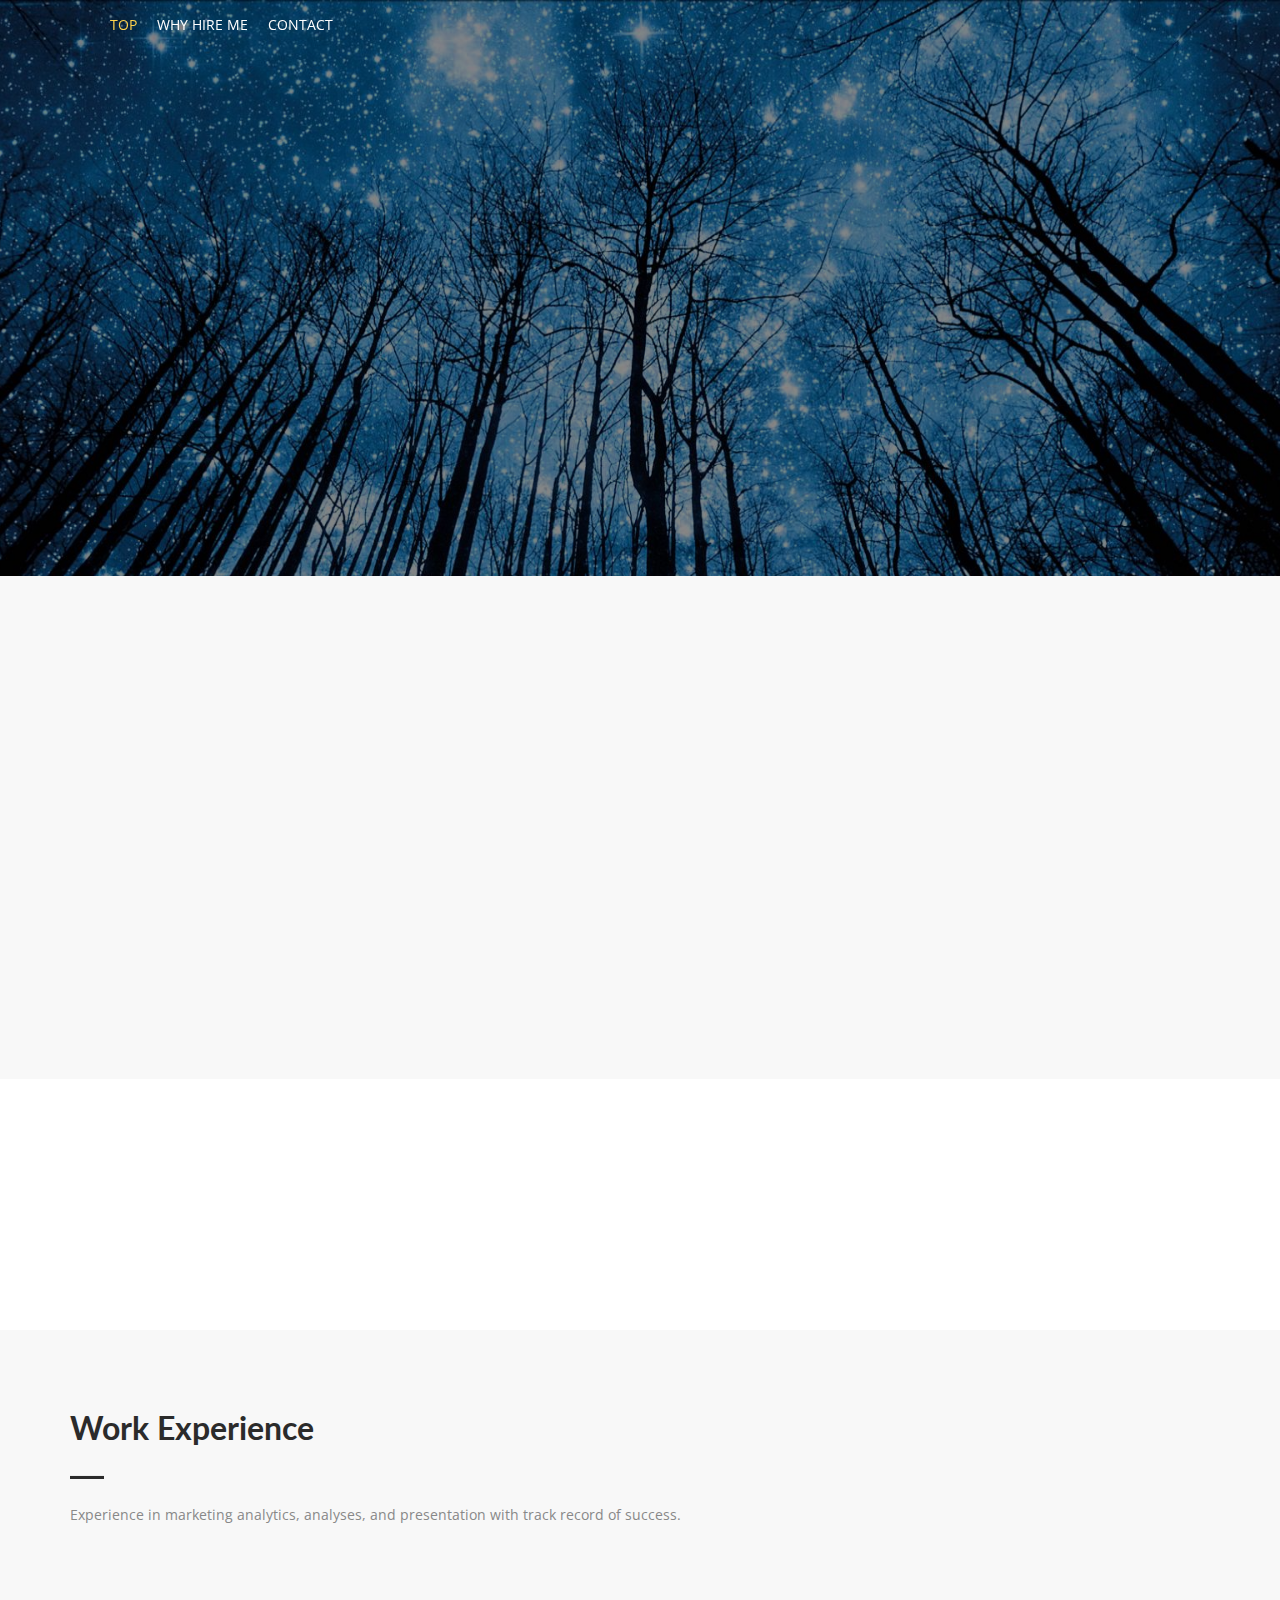
<file: index.html>
<!DOCTYPE html>
<html>
<head>
    <meta charset="utf-8">
    <title>Welcome to Outer Space</title>
    <meta name="viewport" content="width=device-width, initial-scale=1.0">
    <link a href="https://fonts.googleapis.com/css?family=Lato:400,700,300|Open+Sans:400,600,700,300" rel="stylesheet"
          type="text/css">
    <link rel="stylesheet" type="text/css" href="css/bootstrap.min.css">
    <link rel="stylesheet" type="text/css" href="css/font-awesome.min.css">
    <link rel="stylesheet" type="text/css" href="css/animate.css">
    <link rel="stylesheet" type="text/css" href="css/animations.css">
    <link rel="stylesheet" type="text/css" href="css/master.css">
</head>
<body>
<section class="bg-image-forest-top">
    <header class="main-header" id="header">
        <div class="bg-color">
            <nav class="nav navbar-default navbar-fixed-top">
                <div class="container fluid">
                    <div class="col-xs-12">
                        <div class="navbar-header"></div>
                        <div class="col-xs-12" id="mynavbar">
                            <ul class="nav navbar-nav">
                                <li class="active">
                                    <a href="#header">Top</a>
                                </li>
                                <li>
                                    <a href="#whyhireme">Why Hire Me</a>
                                </li>
                                <li>
                                    <a href="#contact">Contact</a>
                                </li>
                            </ul>
                        </div>
                    </div>
                </div>
            </nav>
            <div class="container text-center">
                <div class="wrapper wow fadeInUp delay-02s">
                    <h3 class="title">SEAN PHILLIPS</h3>
                    <h4 class="sub-title">Marketing Analytics</h4>
                    <a href="#contact" class="btn btn-submit">Contact</a>
                </div>
            </div>
        </div>
    </header>
</section>
<section id="whyhireme" class="section-padding">
    <div class="container">
        <div class="row">
            <div class="col-md-3 wow fadeIn delay-01s">
                <div class="section-title">
                    <h2 class="head-title animated fadeIn">Why hire me?</h2>
                    <hr class="botm-line animated fadeIn">
                    <p class="sec-para animated fadeIn">That's a great question.</p>
                </div>
            </div>
            <div class="col-md-9">
                <div class="col-md-6 wow fadeIn delay-01s">
                    <div class="icon">
                        <i class="fa fa-arrow-up"></i>
                    </div>
                    <div class="icon-text">
                        <h3 class="txt-tl">Growth Mindset</h3>
                        <p class="">Investments improve over time--</p>
                        <p class="">And I'm always improving.</p>

                    </div>
                </div>
                <div class="col-md-6 wow fadeIn delay-01s">
                    <div class="icon">
                        <i class="fa fa-users"></i>
                    </div>
                    <div class="icon-text">
                        <h3 class="txt-tl">I'm Pretty Friendly</h3>
                        <p class="">I'm a team player. I collaborate. I give honest feedback.</p>
                        <p class="">
                            Transparency is the backbone of effective organization.
                        </p>
                    </div>
                </div>
                <div class="col-md-6 wow fadeIn delay-01s">
                    <div class="icon">
                        <i class="fa fa-pie-chart"></i>
                    </div>
                    <div class="icon-text">
                        <h3 class="txt-tl">Numbers. Clarified.</h3>
                        <p class="">Clean data is good data. Clean, good looking data is
                            <em>great</em>
                            data.
                        </p>
                        <p class="">You'll always know what's going on when I give you information.
                        </p>
                    </div>
                </div>
                <div class="col-md-6 wow fadeIn delay-01s">
                    <div class="icon">
                        <i class="fa fa-book"></i>
                    </div>
                    <div class="icon-text">
                        <h3 class="txt-tl">I Research. A Lot.</h3>
                        <p class="">Research is the lifeblood of analytics.</p>
                        <p class="">I keep fresh on new approaches so I can tackle your company's challenges that much
                            faster.
                        </p>
                    </div>
                </div>
            </div>
        </div>
    </div>
</section>
<section class="section-padding parallax bg-image-forest section wow fadeIn delay-01s" id="cta-2">
    <div class="container">
        <div class="row">
            <div class="col-md-8">
                <div class="cta-txt">
                    <h3>The trees. They whisper softly with the wind.</h3>
                    <p>Through the rustling, you hear only one phrase:
                        <em>"hire me"</em>
                    </p>
                </div>
            </div>
            <div class="col-md-4 text-center">
                <a href="#contact" class="btn btn-submit">It's Time</a>
            </div>
        </div>
    </div>
</section>
<section id="resume" class="section-padding">
    <div class="container">
        <div class="row">
            <div class="col-md-12">
                <div class="section-title">
                    <h2 class="head-title">Work Experience</h2>
                    <hr class="botm-line">
                    <p class="sec-para">Experience in marketing analytics, analyses, and presentation with track
                        record of success.</p>
                </div>
            </div>
            <div class="col-md-12">
                <div class="col-md-6 wow fadeIn delay-01s">
                    <div class="icon">
                        <i class="fa fa-bar-chart"></i>
                    </div>
                    <div class="icon-text">
                        <h1 class="txt-tl">Data Analyst</h1>
                        <p class="">
                        <h3>Butler, Shine, Stern, & Partners</h3>
                        <em>Jul 2017 - Mar 2018</em>
                        </p>
                    </div>
                </div>
                <div class="col-md-6 wow fadeIn delay-01s">
                    <div class="icon">
                        <i class="fa fa-line-chart"></i>
                    </div>
                    <div class="icon-text">
                        <h3 class="txt-tl">Marketing Analyst</h3>
                        <p class="">
                            <em>Credit Sesame - Feb 2017 - Jul 2017</em>
                        </p>
                    </div>
                </div>
                <div class="col-md-6 wow fadeIn delay-01s">
                    <div class="icon">
                        <i class="fa fa-car"></i>
                    </div>
                    <div class="icon-text">
                        <h3 class="txt-tl">Operations</h3>
                        <p class="">
                            <em>WorkCar - Sep 2015 - Dec 2016</em>
                        </p>
                    </div>
                </div>
                <div class="col-md-6 wow fadeIn delay-01s">
                    <div class="icon">
                        <i class="fa fa-pie-chart"></i>
                    </div>
                    <div class="icon-text">
                        <h3 class="txt-tl">AdWords Marketer & Analyst</h3>
                        <p class="">
                            <em>Riverine - Feb 2014 - Aug 2015</em>
                        </p>
                    </div>
                </div>
                <div class="col-md-6 wow fadeIn delay-01s">
                    <div class="icon">
                        <i class="fa fa-book"></i>
                    </div>
                    <div class="icon-text">
                        <h3 class="txt-tl">Market Research Analyst</h3>
                        <p class="">
                            <em>Sound Medical Systems - Sep 2013 - Feb 2014</em>
                        </p>
                    </div>
                </div>
            </div>
        </div>
    </div>
</section>
<section class="section-padding bg-image-uni parallax section wow fadeIn delay-01s" id="cta-3">
    <div class="container">
        <div class="row row-centered">
            <div class="col-xs-12 col-md-8 col-centered">
                <center>
                    <div class="cta-txt">
                        <h3>The fog lifts at sunrise.</h3>
                        <h3>Upon the horizon: A unicorn.</h3>
                        <div class="col-xs-10 col-sm-8 col-md-8 col-centered">
                            <center>
                                <p>Its mane: glorious. On hind legs, gazing upon you with equal awe, it projects
                                    shimmering words into your mind:</p>
                            </center>
                        </div>
                        <h3>
                            <em>"hire me"</em>
                        </h3>
                    </div>
                </center>
            </div>
        </div>
    </div>
</section>
<section class="section-padding wow fadeIn delay-01s" id="contact">
    <div class="container">
        <div class="row white">
            <div class="col-md-8 col-sm-12">
                <div class="section-title">
                    <h2 class="head-title black">How to Reach Me</h2>
                    <hr class="botm-line">
                    <p class="sec-para black">Message me on LinkedIn or shoot me an email. You know you want to.</p>
                </div>
            </div>
            <div class="col-md-4 col-sm-6">
                <h3 class="cont-title">Contact Info</h3>
                <div class="location-info">

                    <p class="white">
                        <span aria-hidden="true" class="fa fa-list-alt"></span>
                        <a class="link-dec" href="https://www.linkedin.com/in/seanphillips760">LinkedIn</a>
                    </p>
                    <p class="white">
                        <span aria-hidden="true" class="fa fa-envelope"></span>
                        <a href="mailto:seanphillips760@gmail.com" class="link-dec">Email</a>
                    </p>
                </div>
            </div>
        </div>
    </div>
</section>
<section class="wow fadeIn delay-01s">
    <footer class="" id="footer">
        <div class="container">
            <div class="row">
                <div class="col-sm-7 footer-copyright">
                    © Stackoverflow, Mostly - All rights reserved
                    <div class="credits">
                        Designed by
                        <a href="https://google.com/">Things I Copy-Pasted From the Internet</a>
                    </div>
                </div>
                <div class="col-sm-5 footer-social">
                    <div class="pull-right hidden-xs hidden-sm">
                    </div>
                </div>
            </div>
        </div>
    </footer>
</section>
<script src="js/jquery.min.js"></script>
<script src="js/jquery.easing.min.js"></script>
<script src="js/bootstrap.min.js"></script>
<script src="js/wow.js"></script>
<script src="js/custom.js"></script>
<script src="js/css3-animate-it.js"></script>
</body>

</html>
</file>
<file: css/master.css>
/* centered columns styles */

#stars01 {
  background: url("../img/stars01.gif");
  background-attachment: fixed;
  background-repeat: repeat;
  background-position: center center;
  width: 100%
}

.row-centered {
  text-align: center;
}

.col-centered {
  display: inline-block;
  float: none;
  /* reset the text-align */
  text-align: left;
  /* inline-block space fix */
  margin-right: -4px;
}

.col-fixed {
  /* custom width */
  width: 320px;
}

.col-min {
  /* custom min width */
  min-width: 320px;
}

.col-max {
  /* custom max width */
  max-width: 320px;
}

.navbar-brand {
  position: absolute;
  width: 100%;
  left: 0;
  text-align: center;
  margin: 0 auto;
}

.navbar-toggle {
  z-index: 3;
}

#torchleft {
  width: 3em;
  height: 3em;
  overflow: auto;
}

#torchright {
  width: 3em;
  height: 3em;
  overflow: auto;
}

#rsleft {
  width: 3em;
  height: 3em;
  overflow: auto;
}

#rsright {
  width: 3em;
  height: 3em;
  overflow: auto;
}

#parallax {
  /* The image used */
  background-image: url("../img/rotatingskull01.gif");
  /* Set a specific height */
  height: 500px;
  /* Create the parallax scrolling effect */
  background-attachment: fixed;
  background-position: center;
  background-repeat: repeat no-repeat;
  background-size: fixed;
  margin: auto;
}

body {
  line-height: 1.5;
  font-family: 'Open Sans', sans-serif;
  overflow-x: hidden;
}

ol, ul {
  list-style: none;
}

blockquote, q {
  quotes: none;
}

blockquote:before, blockquote:after, q:before, q:after {
  content: '';
  content: none;
}

table {
  border-collapse: collapse;
  border-spacing: 0;
}

.section-padding {
  padding: 60px 0px;
}

h1, h2, h3, h4, h5, h6 {
  font-family: 'Lato', sans-serif;
}


/**media Queries**/

.navbar-default {
  background-color: transparent;
}

.bg-color {
  background-color: RGBA(0, 0, 0, 0.41);
}

.nav>li>a {
  padding: 0px;
}

.navbar-brand {
  padding: 0px;
  height: inherit;
  font-family: 'Lato', sans-serif;
}

.navbar-default .navbar-brand {
  color: #fff;
  font-size: 34px;
  text-transform: uppercase;
  font-weight: 700;
  letter-spacing: 2px;
}

.navbar-default .navbar-nav>.active>a, .navbar-default .navbar-nav>.active>a:focus, .navbar-default .navbar-nav>.active>a:hover {
  color: #FFD34E;
  background-color: transparent;
  text-transform: uppercase;
}

.navbar-default .navbar-nav>li>a {
  color: #fff;
  padding: 0px 10px;
  text-transform: uppercase;
}

.navbar-default .navbar-nav>li>a:hover, .navbar-default .navbar-nav>li>a:focus {
  color: #FFD34E;
}

.navbar-fixed-top {
  padding: 15px 0;
  transition: all 0.5s;
}

.top-nav-collapse {
  background: rgba(0, 0, 0, .31);
  padding: 15px 0;
}

.wrapper {
  padding: 90px 0px 130px;
}

.top-title {
  z-index: 5;
  font-size: 27px;
  font-weight: 700;
  color: #fff;
  line-height: 105%;
  letter-spacing: 4px;
  opacity: 1;
  text-transform: uppercase;
}

.sub-title {
  font-size: 50px;
  font-weight: 700;
  color: #fff;
  line-height: 71px;
  letter-spacing: 4px;
  opacity: 1;
  text-transform: uppercase;
}

.title {
  font-size: 123px;
  font-weight: 700;
  color: #fff;
  line-height: 88px;
  letter-spacing: 4px;
  opacity: 1;
  text-transform: uppercase;
  padding: 25px 0px;
  line-height: 100%;
}

.btn-submit {
  background: #FFD34E;
  border: 0px;
  display: inline-block;
  font-size: 16px;
  text-transform: uppercase;
  padding: 10px 10px;
  font-weight: normal;
  border-radius: 0px;
  letter-spacing: 1px;
  color: #333;
  position: relative;
  overflow: hidden;
  -webkit-transition: all 0.4s ease-in-out;
  -moz-transition: all 0.4s ease-in-out;
  -o-transition: all 0.4s ease-in-out;
  -ms-transition: all 0.4s ease-in-out;
  transition: all 0.4s ease-in-out;
  margin-top: 25px;
  border: 2px solid #FFD34E;
}

.btn-submit:hover {
  background: #fff;
}


/****/

.cta-info {
  border: 5px solid #FFD34E;
  padding: 40px 0px;
}

.cta-info h3 {
  font-size: 24px;
}

.dec-tec {
  font-size: 34px;
}


/****/

#workexperience {
  align-items: center;
}

#whyhireme {
  background-color: #f8f8f8;
}

#resume {
  background-color: #f8f8f8;
}

#skills {
  background-color: #f8f8f8;
}

.head-title {
  color: #2b2b2b;
  font-size: 32px;
  font-weight: 700;
}

.botm-line {
  background-color: #2b2b2b;
  width: 34px;
  height: 3px;
  display: inline-block;
}

.section-title:hover .botm-line {
  width: 70px;
  /* For Safari 3.1 to 6.0 */
  -webkit-transition-property: width;
  -webkit-transition-duration: 2s;
  -webkit-transition-timing-function: linear;
  -webkit-transition-delay: 1s;
  /* Standard syntax */
  transition-property: width;
  transition-duration: 2s;
  transition-timing-function: linear;
  transition-delay: 1s;
}

p {
  color: #888;
}

.icon {
  position: relative;
  height: 48px;
  width: 48px;
  float: left;
  margin-top: 14px;
  margin-bottom: 20px;
}

.icon i {
  font-size: 35px;
}

.icon-text {
  margin-left: 73px;
  padding: 0px 25px 25px 0px;
}

.icon-subtext {
  margin-left: 73px;
  padding: 0px 5px 5px 0px;
}

h3.txt-tl {
  font-size: 24px;
  line-height: 1.35;
}


/****/

.parallax {
  background-attachment: fixed;
  background-repeat: repeat-y;
  background-position: center center;
}

.bg-image-2 {
  background: url("../img/stars01.gif") no-repeat center fixed;
  -webkit-background-size: 100% auto;
  -moz-background-size: 100% auto;
  -o-background-size: 100% auto;
  background-size: 100% auto;
  -webkit-background-size: cover;
  -moz-background-size: cover;
  -o-background-size: cover;
  background-size: cover;
}

.bg-image-stars {
  background: url("../img/stars01.gif") repeat center fixed;
  -webkit-background-size: 100% auto;
  -moz-background-size: 100% auto;
  -o-background-size: 100% auto;
  background-size: 100% auto;
  -webkit-background-size: cover;
  -moz-background-size: cover;
  -o-background-size: cover;
  background-size: auto;
}

.bg-image-uni {
  background: linear-gradient( rgba(0, 0, 0, 0.2), rgba(0, 0, 0, 0.2) ), url("../img/unicorn1.jpg") no-repeat fixed;
  -webkit-background-size: 100% auto;
  -moz-background-size: 100% auto;
  -o-background-size: 100% auto;
  background-size: 100% auto;
  -webkit-background-size: cover;
  -moz-background-size: cover;
  -o-background-size: cover;
  background-size: cover;
background-position: 50% 50%;
}
.bg-image-forest-top {
  background: linear-gradient( rgba(0, 0, 0, 0.1), rgba(0, 0, 0, 0.1) ),url("../img/nightforest.jpg") no-repeat center fixed;
  -webkit-background-size: 100% auto;
  -moz-background-size: 100% auto;
  -o-background-size: 100% auto;
  background-size: 100% auto;
  -webkit-background-size: cover;
  -moz-background-size: cover;
  -o-background-size: cover;
  background-size: cover;

}
.bg-image-forest {
  background: linear-gradient( rgba(0, 0, 0, 0.4)0%, rgba(0, 0, 0, 0.4)80% ),url("../img/nightforest.jpg") no-repeat center fixed;
  -webkit-background-size: 100% auto;
  -moz-background-size: 100% auto;
  -o-background-size: 100% auto;
  background-size: 100% auto;
  -webkit-background-size: cover;
  -moz-background-size: cover;
  -o-background-size: cover;
  background-size: cover;
}

.section {
  position: relative;
  padding: 88px 0 67px 0;
  display: block;
}

.cta-txt h3 {
  font-size: 32px;
  margin-bottom: 10px;
  font-weight: 700;
  color: #fff;
}

.cta-txt p {
  color: #fff;
}


/****/

.portfolio-box {
  margin-bottom: 15px;
}

.padding-right-zero {
  padding-right: 0px;
}

#contact {
  background-color: #f8f8f8;
}

.validation {
  color: red;
  display: none;
  margin: 0 0 20px;
  font-weight: 400;
  font-size: 13px;
}

#sendmessage {
  color: green;
  border: 1px solid green;
  display: none;
  text-align: center;
  padding: 15px;
  font-weight: 600;
  margin-bottom: 15px;
}

#errormessage {
  color: red;
  display: none;
  border: 1px solid red;
  text-align: center;
  padding: 15px;
  font-weight: 600;
  margin-bottom: 15px;
}

#sendmessage.show, #errormessage.show, .show {
  display: block;
}

.black {
  color: #000 !important;
  font-weight: 600;
}

.btn-send {
  border-radius: 0px;
  color: #000;
  background-color: #FFD34E;
}

a, a:hover {
  color: #FFD34E;
}

.cont-title {
  font-size: 24px;
  padding: 15px 0px;
}

.location-info p span {
  display: inline-block;
}

.location-info p span {
  width: 40px;
  font-size: 24px;
  color: #666;
  vertical-align: middle;
}

.location-info p {
  margin-bottom: 5px;
}

.location-info p {
  font-size: 18px;
  line-height: 32px;
  color: #000;
}

.contact-icon-container {
  position: absolute;
  top: -38px;
  right: 0;
  padding-right: 20px;
  font-size: 320px;
  color: #555;
  line-height: 300px;
  -ms-transform: rotate(20deg);
  -moz-transform: rotate(20deg);
  -webkit-transform: rotate(20deg);
  transform: rotate(20deg);
}


/****/

#footer {
  background-color: #191919;
  padding: 20px 0px;
}

.footer-copyright {
  color: #fff;
  line-height: 32px;
  text-align: left;
}

.footer-social {
  float: right;
}

.footer-social a {
  font-size: 18px;
  color: #666;
}

.link-dec, .link-dec:hover {
  color: #000;
}


/****/

@media (min-width: 451px) and (max-width: 900px) {
  .section-title {
    margin-bottom: 10px;
  }
  .navbar-toggle:hover, .navbar-toggle {
    background-color: transparent;
    color: #fff;
  }
  /*.navbar-default .navbar-nav>.active>a, .navbar-default .navbar-nav>.active>a:focus, .navbar-default .navbar-nav>.active>a:hover, .navbar-default .navbar-nav>li>a:hover, .navbar-default .navbar-nav>li>a:focus {
background-color: rgba(255, 255, 255, .31);
background-color: rgba(0, 0, 0, .00);
color: #FFD34E;
}*/
  .navbar-default .navbar-nav>li>a {
    text-align: center;
    background-color: rgba(255, 255, 255, 0);
    color: #fff;
  }
  .navbar-collapse.collapse {
    display: block !important;
  }
  .navbar-nav>li, .navbar-nav {
    float: left !important;
  }
  .navbar-nav.navbar-right:last-child {
    margin-right: -15px !important;
  }
  .navbar-right {
    float: right !important;
  }
  .top-title {
    font-size: 4vw;
  }
  .title {
    font-size: 15vw;
  }
  .sub-title {
    font-size: 6vw;
  }
}

@media (min-width: 20px) and (max-width: 450px) {
  .navbar-toggle:hover, .navbar-toggle {
    background-color: transparent;
    color: #fff;
    text-align: center;
  }
  .navbar-toggle {
    margin-top: 10px;
    margin-bottom: 10px;
  }
  .navbar-default .navbar-nav>li>a {
    text-align: center;
    background-color: rgba(255, 255, 255, 0);
    color: #fff;
  }
  /*.navbar-default .navbar-nav>.active>a, .navbar-default .navbar-nav>.active>a:focus, .navbar-default .navbar-nav>.active>a:hover, .navbar-default .navbar-nav>li>a:hover, .navbar-default .navbar-nav>li>a:focus {
background-color: rgba(255, 255, 255, .31);
color: #FFD34E;
}*/
  .navbar-collapse.collapse {
    display: block !important;
  }
  .navbar-nav>li, .navbar-nav {
    float: left !important;
  }
  .navbar-nav.navbar-right:last-child {
    margin-right: -15px !important;
  }
  .navbar-right {
    float: right !important;
  }
  .top-title {
    font-size: 4vw;
  }
  .title {
    font-size: 15vw;
  }
  .sub-title {
    font-size: 6vw;
  }
  .footer-copyright {
    text-align: center;
  }
  .padding-right-zero {
    padding-right: 15px;
  }
  .section-title {
    margin-bottom: 15px;
  }
  .cta-txt h3 {
    font-size: 28px;
  }
  body {
    font-size: 14px;
  }
  h3.txt-tl {
    font-size: 20px;
  }
}


/****/
</file>
<file: css/animations.css>
/*animations*/

/******************
* Bounce in right *
*******************/


.animated { 
    -webkit-animation-duration: 1s; 
    animation-duration: 1s; 
    -webkit-animation-fill-mode: both; 
    animation-fill-mode: both; 
} 
.slow{
     -webkit-animation-duration: 1.5s; 
    animation-duration: 1.5s; 
    -webkit-animation-fill-mode: both; 
    animation-fill-mode: both; 
}
.slower{
     -webkit-animation-duration: 2s; 
    animation-duration: 2s; 
    -webkit-animation-fill-mode: both; 
    animation-fill-mode: both; 
}
.slowest{
     -webkit-animation-duration: 3s; 
    animation-duration: 3s; 
    -webkit-animation-fill-mode: both; 
    animation-fill-mode: both; 
}

/* Added by Andy Meetan */
.delay-250 {
    -webkit-animation-delay:0.25s;
    -moz-animation-delay:0.25s;
    -o-animation-delay:0.25s;
    animation-delay:0.25s;
}
.delay-500 {
    -webkit-animation-delay:0.5s;
    -moz-animation-delay:0.5s;
    -o-animation-delay:0.5s;
    animation-delay:0.5s;
}
.delay-750 {
    -webkit-animation-delay:0.75s;
    -moz-animation-delay:0.75s;
    -o-animation-delay:0.75s;
    animation-delay:0.75s;
}
.delay-1000 {
    -webkit-animation-delay:1.0s;
    -moz-animation-delay:1.0s;
    -o-animation-delay:1.0s;
    animation-delay:1.0s;
}
.delay-1250 {
    -webkit-animation-delay:1.25s;
    -moz-animation-delay:1.25s;
    -o-animation-delay:1.25s;
    animation-delay:1.25s;
}
.delay-1500 {
    -webkit-animation-delay:1.5s;
    -moz-animation-delay:1.5s;
    -o-animation-delay:1.5s;
    animation-delay:1.5s;
}
.delay-1750 {
    -webkit-animation-delay:1.75s;
    -moz-animation-delay:1.75s;
    -o-animation-delay:1.75s;
    animation-delay:1.75s;
}
.delay-2000 {
    -webkit-animation-delay:2.0s;
    -moz-animation-delay:2.0s;
    -o-animation-delay:2.0s;
    animation-delay:2.0s;
}
.delay-2500 {
    -webkit-animation-delay:2.5s;
    -moz-animation-delay:2.5s;
    -o-animation-delay:2.5s;
    animation-delay:2.5s;
}
.delay-2000 {
    -webkit-animation-delay:2.0s;
    -moz-animation-delay:2.0s;
    -o-animation-delay:2.0s;
    animation-delay:2.0s;
}
.delay-2500 {
    -webkit-animation-delay:2.5s;
    -moz-animation-delay:2.5s;
    -o-animation-delay:2.5s;
    animation-delay:2.5s;
}
.delay-3000 {
    -webkit-animation-delay:3.0s;
    -moz-animation-delay:3.0s;
    -o-animation-delay:3.0s;
    animation-delay:3.0s;
}
.delay-3500 {
    -webkit-animation-delay:3.5s;
    -moz-animation-delay:3.5s;
    -o-animation-delay:3.5s;
    animation-delay:3.5s;
}

.bounceInRight, .bounceInLeft, .bounceInUp, .bounceInDown{
    opacity:0;
    -webkit-transform: translateX(400px); 
    transform: translateX(400px); 
}
.fadeInRight, .fadeInLeft, .fadeInUp, .fadeInDown{
    opacity:0;
    -webkit-transform: translateX(400px); 
    transform: translateX(400px); 
}

.flipInX, .flipInY, .rotateIn, .rotateInUpLeft, .rotateInUpRight, .rotateInDownLeft, .rotateDownUpRight, .rollIn{
    opacity:0;
}

.lightSpeedInRight, .lightSpeedInLeft{
    opacity:0;
    -webkit-transform: translateX(400px); 
    transform: translateX(400px); 
}

/***********
* bounceIn *
************/
@-webkit-keyframes bounceIn { 
    0% { 
        opacity: 0; 
        -webkit-transform: scale(.3); 
    } 

    50% { 
        opacity: 1; 
        -webkit-transform: scale(1.05); 
    } 

    70% { 
        -webkit-transform: scale(.9); 
    } 

    100% { 
         -webkit-transform: scale(1); 
    } 
} 

@keyframes bounceIn { 
    0% { 
        opacity: 0; 
        transform: scale(.3); 
    } 

    50% { 
        opacity: 1; 
        transform: scale(1.05); 
    } 

    70% { 
        transform: scale(.9); 
    } 

    100% { 
        transform: scale(1); 
    } 
} 

.bounceIn.go { 
    -webkit-animation-name: bounceIn; 
    animation-name: bounceIn; 
}

/****************
* bounceInRight *
****************/

@-webkit-keyframes bounceInRight { 
    0% { 
        opacity: 0; 
        
        -webkit-transform: translateX(400px); 
    } 
    60% { 
        
        -webkit-transform: translateX(-30px); 
    } 
    80% { 
        -webkit-transform: translateX(10px); 
    } 
    100% {
    opacity: 1;
     
        -webkit-transform: translateX(0); 
    } 
} 

@keyframes bounceInRight { 
    0% { 
        opacity: 0; 
        
        transform: translateX(400px); 
    } 
    60% { 
        
        transform: translateX(-30px); 
    } 
    80% { 
        transform: translateX(10px); 
    } 
    100% {
    opacity: 1;
     
        transform: translateX(0); 
    } 
} 


.bounceInRight.go { 
    -webkit-animation-name: bounceInRight; 
    animation-name: bounceInRight; 
}

/******************
* Bounce in left *
*******************/

@-webkit-keyframes bounceInLeft { 
    0% { 
        opacity: 0; 
        
        -webkit-transform: translateX(-400px); 
    } 
    60% { 
       
        -webkit-transform: translateX(30px); 
    } 
    80% { 
        -webkit-transform: translateX(-10px); 
    } 
    100% {
        opacity: 1;
         
        -webkit-transform: translateX(0); 
    } 
} 

@keyframes bounceInLeft { 
    0% { 
        opacity: 0; 
        
        transform: translateX(-400px); 
    } 
    60% { 
       
        transform: translateX(30px); 
    } 
    80% { 
        transform: translateX(-10px); 
    } 
    100% {
        opacity: 1;
         
        transform: translateX(0); 
    } 
} 

.bounceInLeft.go { 
    -webkit-animation-name: bounceInLeft; 
    animation-name: bounceInLeft; 
}

/******************
* Bounce in up *
*******************/

@-webkit-keyframes bounceInUp { 
    0% { 
        opacity: 0; 
        
        -webkit-transform: translateY(400px); 
    } 
    60% { 
       
        -webkit-transform: translateY(-30px); 
    } 
    80% { 
        -webkit-transform: translateY(10px); 
    } 
    100% {
        opacity: 1;
         
        -webkit-transform: translateY(0); 
    } 
} 

@keyframes bounceInUp { 
    0% { 
        opacity: 0; 
        
        transform: translateY(400px); 
    } 
    60% { 
       
        transform: translateY(-30px); 
    } 
    80% { 
        transform: translateY(10px); 
    } 
    100% {
        opacity: 1;
         
        transform: translateY(0); 
    } 
} 

.bounceInUp.go { 
    -webkit-animation-name: bounceInUp; 
    animation-name: bounceInUp; 
}


/******************
* Bounce in down *
*******************/

@-webkit-keyframes bounceInDown { 
    0% { 
        opacity: 0; 
        
        -webkit-transform: translateY(-400px); 
    } 
    60% { 
       
        -webkit-transform: translateY(30px); 
    } 
    80% { 
        -webkit-transform: translateY(-10px); 
    } 
    100% {
        opacity: 1;
         
        -webkit-transform: translateY(0); 
    } 
} 

@keyframes bounceInDown { 
    0% { 
        opacity: 0; 
        
        transform: translateY(-400px); 
    } 
    60% { 
       
        transform: translateY(30px); 
    } 
    80% { 
        transform: translateY(-10px); 
    } 
    100% {
        opacity: 1;
         
        transform: translateY(0); 
    } 
} 

.bounceInDown.go { 
    -webkit-animation-name: bounceInDown; 
    animation-name: bounceInDown; 
}


/**********
* Fade In *
**********/ 
@-webkit-keyframes fadeIn { 
    0% {opacity: 0;} 
    100% {opacity: 1;
        display:block;} 
} 
@keyframes fadeIn { 
    0% {opacity: 0;} 
    100% {opacity: 1;
        display:block;} 
}
.fadeIn{
    opacity:0;
}
.fadeIn.go { 
    -webkit-animation-name: fadeIn; 
    animation-name: fadeIn; 
}

/**********
* Grow in *
***********/

@-webkit-keyframes growIn { 
    0% { 
        -webkit-transform: scale(0.2); 
        opacity:0;
    } 
    50% { 
        -webkit-transform: scale(1.2); 
        
    } 
    100% { 
        -webkit-transform: scale(1); 
        opacity:1;
    } 
} 
@keyframes growIn { 
    0% { 
        transform: scale(0.2); 
        opacity:0;
    } 
    50% { 
        transform: scale(1.2); 
        
    } 
    100% { 
        transform: scale(1); 
        opacity:1;
    } 
} 
.growIn { 

    -webkit-transform: scale(0.2);
    transform: scale(0.2);
    opacity:0;
}
.growIn.go{
    -webkit-animation-name: growIn; 
    animation-name: growIn; 
}

/********
* Shake *
********/
@-webkit-keyframes shake { 
    0%, 100% {-webkit-transform: translateX(0);} 
    10%, 30%, 50%, 70%, 90% {-webkit-transform: translateX(-10px);} 
    20%, 40%, 60%, 80% {-webkit-transform: translateX(10px);} 
} 
@keyframes shake { 
    0%, 100% {transform: translateX(0);} 
    10%, 30%, 50%, 70%, 90% {transform: translateX(-10px);} 
    20%, 40%, 60%, 80% {transform: translateX(10px);} 
} 
.shake.go { 
    -webkit-animation-name: shake; 
    animation-name: shake; 
}

/********
* ShakeUp *
********/
@-webkit-keyframes shakeUp { 
    0%, 100% {-webkit-transform: translateX(0);} 
    10%, 30%, 50%, 70%, 90% {-webkit-transform: translateY(-10px);} 
    20%, 40%, 60%, 80% {-webkit-transform: translateY(10px);} 
} 
@keyframes shakeUp { 
    0%, 100% {transform: translateY(0);} 
    10%, 30%, 50%, 70%, 90% {transform: translateY(-10px);} 
    20%, 40%, 60%, 80% {transform: translateY(10px);} 
} 
.shakeUp.go { 
    -webkit-animation-name: shakeUp; 
    animation-name: shakeUp; 
}

/*************
* FadeInLeft *
*************/

@-webkit-keyframes fadeInLeft { 
    0% { 
        opacity: 0; 
        -webkit-transform: translateX(-400px); 
    } 
    50%{
       opacity: 0.3; 
    }
    100% { 
        opacity: 1; 
        -webkit-transform: translateX(0); 
    } 
} 
@keyframes fadeInLeft { 
    0% { 
        opacity: 0; 
        transform: translateX(-400px); 
    } 
    50%{
       opacity: 0.3; 
    }
    100% { 
        opacity: 1; 
        transform: translateX(0); 
    } 
} 
.fadeInLeft{ 
    opacity: 0; 
    -webkit-transform: translateX(-400px); 
    transform: translateX(-400px);
}
.fadeInLeft.go { 
    -webkit-animation-name: fadeInLeft; 
    animation-name: fadeInLeft; 
}


/*************
* FadeInRight *
*************/

@-webkit-keyframes fadeInRight { 
    0% { 
        opacity: 0; 
        -webkit-transform: translateX(400px); 
    } 
    50%{
       opacity: 0.3; 
    }
    100% { 
        opacity: 1; 
        -webkit-transform: translateX(0); 
    } 
} 
@keyframes fadeInRight { 
    0% { 
        opacity: 0; 
        transform: translateX(400px); 
    } 
    50%{
       opacity: 0.3; 
    }
    100% { 
        opacity: 1; 
        transform: translateX(0); 
    } 
} 
.fadeInRight{ 
    opacity: 0; 
    -webkit-transform: translateX(400px); 
    transform: translateX(400px);
}
.fadeInRight.go { 
    -webkit-animation-name: fadeInRight; 
    animation-name: fadeInRight; 
}

/*************
* FadeInUp *
*************/

@-webkit-keyframes fadeInUp { 
    0% { 
        opacity: 0; 
        -webkit-transform: translateY(400px); 
    } 
    50%{
       opacity: 0.3; 
    }
    100% { 
        opacity: 1; 
        -webkit-transform: translateY(0); 
    } 
} 
@keyframes fadeInUp { 
    0% { 
        opacity: 0; 
        transform: translateY(400px); 
    } 
    50%{
       opacity: 0.3; 
    }
    100% { 
        opacity: 1; 
        transform: translateY(0); 
    } 
} 
.fadeInUp{ 
    opacity: 0; 
    -webkit-transform: translateY(400px); 
    transform: translateY(400px);
}
.fadeInUp.go { 
    -webkit-animation-name: fadeInUp; 
    animation-name: fadeInUp; 
}

/*************
* FadeInDown *
*************/

@-webkit-keyframes fadeInDown { 
    0% { 
        opacity: 0; 
        -webkit-transform: translateY(-400px); 
    } 
    50%{
       opacity: 0.3; 
    }
    100% { 
        opacity: 1; 
        -webkit-transform: translateY(0); 
    } 
} 
@keyframes fadeInDown { 
    0% { 
        opacity: 0; 
        transform: translateY(-400px); 
    } 
    50%{
       opacity: 0.3; 
    }
    100% { 
        opacity: 1; 
        transform: translateY(0); 
    } 
} 
.fadeInDown{ 
    opacity: 0; 
    -webkit-transform: translateY(-400px); 
    transform: translateY(-400px);
}
.fadeInDown.go { 
    -webkit-animation-name: fadeInDown; 
    animation-name: fadeInDown; 
}

/*****************
* rotateIn *
*****************/
@-webkit-keyframes rotateIn { 
    0% { 
        -webkit-transform-origin: center center; 
        -webkit-transform: rotate(-200deg); 
        opacity: 0; 
    } 
    100% { 
        -webkit-transform-origin: center center; 
        -webkit-transform: rotate(0); 
        opacity: 1; 
    } 
} 
@keyframes rotateIn { 
    0% { 
        transform-origin: center center; 
        transform: rotate(-200deg); 
        opacity: 0; 
    } 
    100% { 
        transform-origin: center center; 
        transform: rotate(0); 
        opacity: 1; 
    } 
} 
.rotateIn.go { 
    -webkit-animation-name: rotateIn; 
    animation-name: rotateIn; 
}

/*****************
* rotateInUpLeft *
*****************/

@-webkit-keyframes rotateInUpLeft { 
    0% { 
        -webkit-transform-origin: left bottom; 
        -webkit-transform: rotate(90deg); 
        opacity: 0; 
    } 
    100% { 
        -webkit-transform-origin: left bottom; 
        -webkit-transform: rotate(0); 
        opacity: 1; 
    } 
} 
@keyframes rotateInUpLeft { 
    0% { 
        transform-origin: left bottom; 
        transform: rotate(90deg); 
        opacity: 0; 
    } 
    100% { 
        transform-origin: left bottom; 
        transform: rotate(0); 
        opacity: 1; 
    } 
} 
.rotateInUpLeft.go { 
    -webkit-animation-name: rotateInUpLeft; 
    animation-name: rotateInUpLeft; 
}

/*******************
* rotateInDownLeft *
*******************/
@-webkit-keyframes rotateInDownLeft { 
    0% { 
        -webkit-transform-origin: left bottom; 
        -webkit-transform: rotate(-90deg); 
        opacity: 0; 
    } 
    100% { 
        -webkit-transform-origin: left bottom; 
        -webkit-transform: rotate(0); 
        opacity: 1; 
    } 
} 
@keyframes rotateInDownLeft { 
    0% { 
        transform-origin: left bottom; 
        transform: rotate(-90deg); 
        opacity: 0; 
    } 
    100% { 
        transform-origin: left bottom; 
        transform: rotate(0); 
        opacity: 1; 
    } 
} 
.rotateInDownLeft.go { 
    -webkit-animation-name: rotateInDownLeft; 
    animation-name: rotateInDownLeft; 
}

/******************
* rotateInUpRight *
*******************/

@-webkit-keyframes rotateInUpRight { 
    0% { 
        -webkit-transform-origin: right bottom; 
        -webkit-transform: rotate(-90deg); 
        opacity: 0; 
    } 
    100% { 
        -webkit-transform-origin: right bottom; 
        -webkit-transform: rotate(0); 
        opacity: 1; 
    } 
} 
@keyframes rotateInUpRight { 
    0% { 
        transform-origin: right bottom; 
        transform: rotate(-90deg); 
        opacity: 0; 
    } 
    100% { 
        transform-origin: right bottom; 
        transform: rotate(0); 
        opacity: 1; 
    } 
} 
.rotateInUpRight.go { 
    -webkit-animation-name: rotateInUpRight; 
    animation-name: rotateInUpRight; 
}

/********************
* rotateInDownRight *
********************/

@-webkit-keyframes rotateInDownRight { 
    0% { 
        -webkit-transform-origin: right bottom; 
        -webkit-transform: rotate(90deg); 
        opacity: 0; 
    } 
    100% { 
        -webkit-transform-origin: right bottom; 
        -webkit-transform: rotate(0); 
        opacity: 1; 
    } 
} 
@keyframes rotateInDownRight { 
    0% { 
        transform-origin: right bottom; 
        transform: rotate(90deg); 
        opacity: 0; 
    } 
    100% { 
        transform-origin: right bottom; 
        transform: rotate(0); 
        opacity: 1; 
    } 
} 
.rotateInDownRight.go { 
    -webkit-animation-name: rotateInDownRight; 
    animation-name: rotateInDownRight; 
}

/*********
* rollIn *
**********/

@-webkit-keyframes rollIn { 
    0% { opacity: 0; -webkit-transform: translateX(-100%) rotate(-120deg); } 
    100% { opacity: 1; -webkit-transform: translateX(0px) rotate(0deg); } 
} 
@keyframes rollIn { 
    0% { opacity: 0; transform: translateX(-100%) rotate(-120deg); } 
    100% { opacity: 1; transform: translateX(0px) rotate(0deg); } 
} 
.rollIn.go { 
    -webkit-animation-name: rollIn; 
    animation-name: rollIn; 
}

/*********
* wiggle *
**********/

@-webkit-keyframes wiggle { 
    0% { -webkit-transform: skewX(9deg); } 
    10% { -webkit-transform: skewX(-8deg); } 
    20% { -webkit-transform: skewX(7deg); } 
    30% { -webkit-transform: skewX(-6deg); } 
    40% { -webkit-transform: skewX(5deg); } 
    50% { -webkit-transform: skewX(-4deg); } 
    60% { -webkit-transform: skewX(3deg); } 
    70% { -webkit-transform: skewX(-2deg); } 
    80% { -webkit-transform: skewX(1deg); } 
    90% { -webkit-transform: skewX(0deg); } 
    100% { -webkit-transform: skewX(0deg); } 
} 
@keyframes wiggle { 
    0% { transform: skewX(9deg); } 
    10% { transform: skewX(-8deg); } 
    20% { transform: skewX(7deg); } 
    30% { transform: skewX(-6deg); } 
    40% { transform: skewX(5deg); } 
    50% { transform: skewX(-4deg); } 
    60% { transform: skewX(3deg); } 
    70% { transform: skewX(-2deg); } 
    80% { transform: skewX(1deg); } 
    90% { transform: skewX(0deg); } 
    100% { transform: skewX(0deg); } 
} 
.wiggle.go { 
    -webkit-animation-name: wiggle; 
    animation-name: wiggle; 
    -webkit-animation-timing-function: ease-in; 
    animation-timing-function: ease-in; 
} 

/********
* swing *
*********/

@-webkit-keyframes swing { 
    20%, 40%, 60%, 80%, 100% { -webkit-transform-origin: top center; } 
    20% { -webkit-transform: rotate(15deg); } 
    40% { -webkit-transform: rotate(-10deg); } 
    60% { -webkit-transform: rotate(5deg); } 
    80% { -webkit-transform: rotate(-5deg); } 
    100% { -webkit-transform: rotate(0deg); } 
} 
@keyframes swing { 
    20% { transform: rotate(15deg); } 
    40% { transform: rotate(-10deg); } 
    60% { transform: rotate(5deg); } 
    80% { transform: rotate(-5deg); } 
    100% { transform: rotate(0deg); } 
} 
.swing.go { 
    -webkit-transform-origin: top center; 
    transform-origin: top center; 
    -webkit-animation-name: swing; 
    animation-name: swing; 
}

/*******
* tada *
********/

@-webkit-keyframes tada { 
    0% {-webkit-transform: scale(1);} 
    10%, 20% {-webkit-transform: scale(0.9) rotate(-3deg);} 
    30%, 50%, 70%, 90% {-webkit-transform: scale(1.1) rotate(3deg);} 
    40%, 60%, 80% {-webkit-transform: scale(1.1) rotate(-3deg);} 
    100% {-webkit-transform: scale(1) rotate(0);} 
} 
@keyframes tada { 
    0% {transform: scale(1);} 
    10%, 20% {transform: scale(0.9) rotate(-3deg);} 
    30%, 50%, 70%, 90% {transform: scale(1.1) rotate(3deg);} 
    40%, 60%, 80% {transform: scale(1.1) rotate(-3deg);} 
    100% {transform: scale(1) rotate(0);} 
} 
.tada.go { 
    -webkit-animation-name: tada; 
    animation-name: tada; 
}

/*********
* wobble *
**********/

@-webkit-keyframes wobble { 
  0% { -webkit-transform: translateX(0%); } 
  15% { -webkit-transform: translateX(-25%) rotate(-5deg); } 
  30% { -webkit-transform: translateX(20%) rotate(3deg); } 
  45% { -webkit-transform: translateX(-15%) rotate(-3deg); } 
  60% { -webkit-transform: translateX(10%) rotate(2deg); } 
  75% { -webkit-transform: translateX(-5%) rotate(-1deg); } 
  100% { -webkit-transform: translateX(0%); } 
} 
@keyframes wobble { 
  0% { transform: translateX(0%); } 
  15% { transform: translateX(-25%) rotate(-5deg); } 
  30% { transform: translateX(20%) rotate(3deg); } 
  45% { transform: translateX(-15%) rotate(-3deg); } 
  60% { transform: translateX(10%) rotate(2deg); } 
  75% { transform: translateX(-5%) rotate(-1deg); } 
  100% { transform: translateX(0%); } 
} 
.wobble.go { 
    -webkit-animation-name: wobble; 
    animation-name: wobble; 
}

/********
* pulse *
*********/

@-webkit-keyframes pulse { 
    0% { -webkit-transform: scale(1); } 
    50% { -webkit-transform: scale(1.1); } 
    100% { -webkit-transform: scale(1); } 
} 
@keyframes pulse { 
    0% { transform: scale(1); } 
    50% { transform: scale(1.1); } 
    100% { transform: scale(1); } 
} 
.pulse.go { 
    -webkit-animation-name: pulse; 
    animation-name: pulse; 
}

/***************
* lightSpeedInRight *
****************/
@-webkit-keyframes lightSpeedInRight { 
   0% { -webkit-transform: translateX(100%) skewX(-30deg); opacity: 0; } 
    60% { -webkit-transform: translateX(-20%) skewX(30deg); opacity: 1; } 
    80% { -webkit-transform: translateX(0%) skewX(-15deg); opacity: 1; } 
    100% { -webkit-transform: translateX(0%) skewX(0deg); opacity: 1; } 
} 
@keyframes lightSpeedInRight { 
    0% { transform: translateX(100%) skewX(-30deg); opacity: 0; } 
    60% { transform: translateX(-20%) skewX(30deg); opacity: 1; } 
    80% { transform: translateX(0%) skewX(-15deg); opacity: 1; } 
    100% { transform: translateX(0%) skewX(0deg); opacity: 1; } 
} 
.lightSpeedInRight.go { 
    -webkit-animation-name: lightSpeedInRight; 
    animation-name: lightSpeedInRight; 
    -webkit-animation-timing-function: ease-out; 
    animation-timing-function: ease-out; 
} 

/***************
* lightSpeedInLeft *
****************/
@-webkit-keyframes lightSpeedInLeft { 
   0% { -webkit-transform: translateX(-100%) skewX(30deg); opacity: 0; } 
    60% { -webkit-transform: translateX(20%) skewX(-30deg); opacity: 1; } 
    80% { -webkit-transform: translateX(0%) skewX(15deg); opacity: 1; } 
    100% { -webkit-transform: translateX(0%) skewX(0deg); opacity: 1; } 
} 
@keyframes lightSpeedInLeft { 
    0% { transform: translateX(-100%) skewX(30deg); opacity: 0; } 
    60% { transform: translateX(20%) skewX(-30deg); opacity: 1; } 
    80% { transform: translateX(0%) skewX(15deg); opacity: 1; } 
    100% { transform: translateX(0%) skewX(0deg); opacity: 1; } 
} 
.lightSpeedInLeft.go { 
    -webkit-animation-name: lightSpeedInLeft; 
    animation-name: lightSpeedInLeft; 
    -webkit-animation-timing-function: ease-out; 
    animation-timing-function: ease-out; 
} 


/*******
* Flip *
*******/
@-webkit-keyframes flip { 
    0% { 
        -webkit-transform: perspective(400px) rotateY(0); 
        -webkit-animation-timing-function: ease-out; 
    } 
    40% { 
        -webkit-transform: perspective(400px) translateZ(150px) rotateY(170deg); 
        -webkit-animation-timing-function: ease-out; 
    } 
    50% { 
        -webkit-transform: perspective(400px) translateZ(150px) rotateY(190deg) scale(1); 
        -webkit-animation-timing-function: ease-in; 
    } 
    80% { 
        -webkit-transform: perspective(400px) rotateY(360deg) scale(.95); 
        -webkit-animation-timing-function: ease-in; 
    } 
    100% { 
        -webkit-transform: perspective(400px) scale(1); 
        -webkit-animation-timing-function: ease-in; 
    } 
}
@keyframes flip { 
    0% { 
        transform: perspective(400px) rotateY(0); 
        animation-timing-function: ease-out; 
    } 
    40% { 
        transform: perspective(400px) translateZ(150px) rotateY(170deg); 
        animation-timing-function: ease-out; 
    } 
    50% { 
        transform: perspective(400px) translateZ(150px) rotateY(190deg) scale(1); 
        animation-timing-function: ease-in; 
    } 
    80% { 
        transform: perspective(400px) rotateY(360deg) scale(.95); 
        animation-timing-function: ease-in; 
    } 
    100% { 
        transform: perspective(400px) scale(1); 
        animation-timing-function: ease-in; 
    } 
} 
.flip.go { 
    -webkit-backface-visibility: visible !important; 
    -webkit-animation-name: flip; 
    backface-visibility: visible !important; 
    animation-name: flip; 
}

/**********
* flipInX *
**********/
@-webkit-keyframes flipInX { 
    0% { 
        -webkit-transform: perspective(400px) rotateX(90deg); 
        opacity: 0; 
    } 
    40% { 
        -webkit-transform: perspective(400px) rotateX(-10deg); 
    } 
    70% { 
        -webkit-transform: perspective(400px) rotateX(10deg); 
    } 
    100% { 
        -webkit-transform: perspective(400px) rotateX(0deg); 
        opacity: 1; 
    } 
} 
@keyframes flipInX { 
    0% { 
        transform: perspective(400px) rotateX(90deg); 
        opacity: 0; 
    } 
    40% { 
        transform: perspective(400px) rotateX(-10deg); 
    } 
    70% { 
        transform: perspective(400px) rotateX(10deg); 
    } 
    100% { 
        transform: perspective(400px) rotateX(0deg); 
        opacity: 1; 
    } 
} 
.flipInX.go { 
    -webkit-backface-visibility: visible !important; 
    -webkit-animation-name: flipInX; 
    backface-visibility: visible !important; 
    animation-name: flipInX; 
}

/**********
* flipInY *
**********/

@-webkit-keyframes flipInY { 
    0% { 
        -webkit-transform: perspective(400px) rotateY(90deg); 
        opacity: 0; 
    } 
    40% { 
        -webkit-transform: perspective(400px) rotateY(-10deg); 
    } 
    70% { 
        -webkit-transform: perspective(400px) rotateY(10deg); 
    } 
    100% { 
        -webkit-transform: perspective(400px) rotateY(0deg); 
        opacity: 1; 
    } 
} 
@keyframes flipInY { 
    0% { 
        transform: perspective(400px) rotateY(90deg); 
        opacity: 0; 
    } 
    40% { 
        transform: perspective(400px) rotateY(-10deg); 
    } 
    70% { 
        transform: perspective(400px) rotateY(10deg); 
    } 
    100% { 
        transform: perspective(400px) rotateY(0deg); 
        opacity: 1; 
    } 
} 
.flipInY.go { 
    -webkit-backface-visibility: visible !important; 
    -webkit-animation-name: flipInY; 
    backface-visibility: visible !important; 
    animation-name: flipInY; 
}

/*****************
* Out animations *
*****************/


/************
* bounceOut *
*************/
@-webkit-keyframes bounceOut { 
    0% { 
        -webkit-transform: scale(1); 
    } 
    25% { 
        -webkit-transform: scale(.95); 
    } 
    50% { 
        opacity: 1; 
        -webkit-transform: scale(1.1); 
    } 
    100% { 
        opacity: 0; 
        -webkit-transform: scale(.3); 
    } 
} 
@keyframes bounceOut { 
    0% { 
        transform: scale(1); 
    } 
    25% { 
        transform: scale(.95); 
    } 
    50% { 
        opacity: 1; 
        transform: scale(1.1); 
    } 
    100% { 
        opacity: 0; 
        transform: scale(.3); 
    } 
} 
.bounceOut.goAway { 
    -webkit-animation-name: bounceOut; 
    animation-name: bounceOut; 
}

/************
* bounceOutUp *
*************/
@-webkit-keyframes bounceOutUp { 
    0% { 
        -webkit-transform: translateY(0); 
    } 
    20% { 
        opacity: 1; 
        -webkit-transform: translateY(20px); 
    } 
    100% { 
        opacity: 0; 
        -webkit-transform: translateY(-2000px); 
    } 
} 
@keyframes bounceOutUp { 
    0% { 
        transform: translateY(0); 
    } 
    20% { 
        opacity: 1; 
        transform: translateY(20px); 
    } 
    100% { 
        opacity: 0; 
        transform: translateY(-2000px); 
    } 
} 
.bounceOutUp.goAway { 
    -webkit-animation-name: bounceOutUp; 
    animation-name: bounceOutUp; 
}

/************
* bounceOutDown *
*************/
@-webkit-keyframes bounceOutDown { 
    0% { 
        -webkit-transform: translateY(0); 
    } 
    20% { 
        opacity: 1; 
        -webkit-transform: translateY(-20px); 
    } 
    100% { 
        opacity: 0; 
        -webkit-transform: translateY(2000px); 
    } 
} 
@keyframes bounceOutDown { 
    0% { 
        transform: translateY(0); 
    } 
    20% { 
        opacity: 1; 
        transform: translateY(-20px); 
    } 
    100% { 
        opacity: 0; 
        transform: translateY(2000px); 
    } 
} 
.bounceOutDown.goAway { 
    -webkit-animation-name: bounceOutDown; 
    animation-name: bounceOutDown; 
}


/************
* bounceOutLeft *
*************/
@-webkit-keyframes bounceOutLeft { 
    0% { 
        -webkit-transform: translateX(0); 
    } 
    20% { 
        opacity: 1; 
        -webkit-transform: translateX(20px); 
    } 
    100% { 
        opacity: 0; 
        -webkit-transform: translateX(-2000px); 
    } 
} 
@keyframes bounceOutLeft { 
    0% { 
        transform: translateX(0); 
    } 
    20% { 
        opacity: 1; 
        transform: translateX(20px); 
    } 
    100% { 
        opacity: 0; 
        transform: translateX(-2000px); 
    } 
} 
.bounceOutLeft.goAway { 
    -webkit-animation-name: bounceOutLeft; 
    animation-name: bounceOutLeft; 
}

/************
* bounceOutRight *
*************/
@-webkit-keyframes bounceOutRight { 
    0% { 
        -webkit-transform: translateX(0); 
    } 
    20% { 
        opacity: 1; 
        -webkit-transform: translateX(-20px); 
    } 
    100% { 
        opacity: 0; 
        -webkit-transform: translateX(2000px); 
    } 
} 
@keyframes bounceOutRight { 
    0% { 
        transform: translateX(0); 
    } 
    20% { 
        opacity: 1; 
        transform: translateX(-20px); 
    } 
    100% { 
        opacity: 0; 
        transform: translateX(2000px); 
    } 
} 
.bounceOutRight.goAway { 
    -webkit-animation-name: bounceOutRight; 
    animation-name: bounceOutRight; 
}

/************
* fadeOut *
*************/
@-webkit-keyframes fadeOut { 
    0% {opacity: 1;} 
    100% {opacity: 0;} 
} 
@keyframes fadeOut { 
    0% {opacity: 1;} 
    100% {opacity: 0;} 
} 
.fadeOut.goAway { 
    -webkit-animation-name: fadeOut; 
    animation-name: fadeOut; 
}

/************
* fadeOutUp *
*************/
@-webkit-keyframes fadeOutUp { 
    0% { 
        opacity: 1; 
        -webkit-transform: translateY(0); 
    } 
    100% { 
        opacity: 0; 
        -webkit-transform: translateY(-2000px); 
    } 
} 
@keyframes fadeOutUp { 
    0% { 
        opacity: 1; 
        transform: translateY(0); 
    } 
    100% { 
        opacity: 0; 
        transform: translateY(-2000px); 
    } 
} 
.fadeOutUp.goAway { 
    -webkit-animation-name: fadeOutUp; 
    animation-name: fadeOutUp; 
}

/************
* fadeOutDown *
*************/
@-webkit-keyframes fadeOutDown { 
    0% { 
        opacity: 1; 
        -webkit-transform: translateY(0); 
    } 
    100% { 
        opacity: 0; 
        -webkit-transform: translateY(2000px); 
    } 
} 
@keyframes fadeOutDown { 
    0% { 
        opacity: 1; 
        transform: translateY(0); 
    } 
    100% { 
        opacity: 0; 
        transform: translateY(2000px); 
    } 
} 
.fadeOutDown.goAway { 
    -webkit-animation-name: fadeOutDown; 
    animation-name: fadeOutDown; 
}

/************
* fadeOutLeft *
*************/
@-webkit-keyframes fadeOutLeft { 
    0% { 
        opacity: 1; 
        -webkit-transform: translateX(0); 
    } 
    100% { 
        opacity: 0; 
        -webkit-transform: translateX(-2000px); 
    } 
} 
@keyframes fadeOutLeft { 
    0% { 
        opacity: 1; 
        transform: translateX(0); 
    } 
    100% { 
        opacity: 0; 
        transform: translateX(-2000px); 
    } 
} 
.fadeOutLeft.goAway { 
    -webkit-animation-name: fadeOutLeft; 
    animation-name: fadeOutLeft; 
}

/************
* fadeOutRight *
*************/
@-webkit-keyframes fadeOutRight { 
    0% { 
        opacity: 1; 
        -webkit-transform: translateX(0); 
    } 
    100% { 
        opacity: 0; 
        -webkit-transform: translateX(2000px); 
    } 
} 
@keyframes fadeOutRight { 
    0% { 
        opacity: 1; 
        transform: translateX(0); 
    } 
    100% { 
        opacity: 0; 
        transform: translateX(2000px); 
    } 
} 
.fadeOutRight.goAway { 
    -webkit-animation-name: fadeOutRight; 
    animation-name: fadeOutRight; 
}
/************
* flipOutX *
*************/
@-webkit-keyframes flipOutX { 
    0% { 
        -webkit-transform: perspective(400px) rotateX(0deg); 
        opacity: 1; 
    } 
    100% { 
        -webkit-transform: perspective(400px) rotateX(90deg); 
        opacity: 0; 
    } 
} 
@keyframes flipOutX { 
    0% { 
        transform: perspective(400px) rotateX(0deg); 
        opacity: 1; 
    } 
    100% { 
        transform: perspective(400px) rotateX(90deg); 
        opacity: 0; 
    } 
} 
.flipOutX.goAway { 
    -webkit-animation-name: flipOutX; 
    -webkit-backface-visibility: visible !important; 
    animation-name: flipOutX; 
    backface-visibility: visible !important; 
}

/************
* flipOutY *
*************/
@-webkit-keyframes flipOutY { 
    0% { 
        -webkit-transform: perspective(400px) rotateY(0deg); 
        opacity: 1; 
    } 
    100% { 
        -webkit-transform: perspective(400px) rotateY(90deg); 
        opacity: 0; 
    } 
} 
@keyframes flipOutY { 
    0% { 
        transform: perspective(400px) rotateY(0deg); 
        opacity: 1; 
    } 
    100% { 
        transform: perspective(400px) rotateY(90deg); 
        opacity: 0; 
    } 
} 
.flipOutY { 
    -webkit-backface-visibility: visible !important; 
    -webkit-animation-name: flipOutY; 
    backface-visibility: visible !important; 
    animation-name: flipOutY; 
}

/************
* lightSpeedOutRight *
*************/
@-webkit-keyframes lightSpeedOutRight { 
    0% { -webkit-transform: translateX(0%) skewX(0deg); opacity: 1; } 
    100% { -webkit-transform: translateX(100%) skewX(-30deg); opacity: 0; } 
} 
@keyframes lightSpeedOutRight { 
    0% { transform: translateX(0%) skewX(0deg); opacity: 1; } 
    100% { transform: translateX(100%) skewX(-30deg); opacity: 0; } 
} 
.lightSpeedOutRight.goAway { 
    -webkit-animation-name: lightSpeedOutRight; 
    animation-name: lightSpeedOutRight; 
    -webkit-animation-timing-function: ease-in; 
    animation-timing-function: ease-in; 
} 


/************
* lightSpeedOutLeft *
*************/
@-webkit-keyframes lightSpeedOutLeft { 
    0% { -webkit-transform: translateX(0%) skewX(0deg); opacity: 1; } 
    100% { -webkit-transform: translateX(-100%) skewX(30deg); opacity: 0; } 
} 
@keyframes lightSpeedOutLeft { 
    0% { transform: translateX(0%) skewX(0deg); opacity: 1; } 
    100% { transform: translateX(-100%) skewX(30deg); opacity: 0; } 
} 
.lightSpeedOutLeft.goAway { 
    -webkit-animation-name: lightSpeedOutLeft; 
    animation-name: lightSpeedOutLeft; 
    -webkit-animation-timing-function: ease-in; 
    animation-timing-function: ease-in; 

} 

/************
* rotateOut *
*************/
@-webkit-keyframes rotateOut { 
    0% { 
        -webkit-transform-origin: center center; 
        -webkit-transform: rotate(0); 
        opacity: 1; 
    } 
    100% { 
        -webkit-transform-origin: center center; 
        -webkit-transform: rotate(200deg); 
        opacity: 0; 
    } 
} 
@keyframes rotateOut { 
    0% { 
        transform-origin: center center; 
        transform: rotate(0); 
        opacity: 1; 
    } 
    100% { 
        transform-origin: center center; 
        transform: rotate(200deg); 
        opacity: 0; 
    } 
} 
.rotateOut.goAway { 
    -webkit-animation-name: rotateOut; 
    animation-name: rotateOut; 
}


/************
* rotateOutUpLeft *
*************/
@-webkit-keyframes rotateOutUpLeft { 
    0% { 
        -webkit-transform-origin: left bottom; 
        -webkit-transform: rotate(0); 
        opacity: 1; 
    } 
    100% { 
        -webkit-transform-origin: left bottom; 
        -webkit-transform: rotate(-90deg); 
        opacity: 0; 
    } 
} 
@keyframes rotateOutUpLeft { 
    0% { 
        transform-origin: left bottom; 
        transform: rotate(0); 
        opacity: 1; 
    } 
    100% { 
        -transform-origin: left bottom; 
        -transform: rotate(-90deg); 
        opacity: 0; 
    } 
} 
.rotateOutUpLeft.goAway { 
    -webkit-animation-name: rotateOutUpLeft; 
    animation-name: rotateOutUpLeft; 
}

/************
* rotateOutDownLeft *
*************/

@-webkit-keyframes rotateOutDownLeft { 
    0% { 
        -webkit-transform-origin: left bottom; 
        -webkit-transform: rotate(0); 
        opacity: 1; 
    } 
    100% { 
        -webkit-transform-origin: left bottom; 
        -webkit-transform: rotate(90deg); 
        opacity: 0; 
    } 
} 
@keyframes rotateOutDownLeft { 
    0% { 
        transform-origin: left bottom; 
        transform: rotate(0); 
        opacity: 1; 
    } 
    100% { 
        transform-origin: left bottom; 
        transform: rotate(90deg); 
        opacity: 0; 
    } 
} 
.rotateOutDownLeft.goAway { 
    -webkit-animation-name: rotateOutDownLeft; 
    animation-name: rotateOutDownLeft; 
}
/************
* rotateOutUpRight *
*************/

@-webkit-keyframes rotateOutUpRight { 
    0% { 
        -webkit-transform-origin: right bottom; 
        -webkit-transform: rotate(0); 
        opacity: 1; 
    } 
    100% { 
        -webkit-transform-origin: right bottom; 
        -webkit-transform: rotate(90deg); 
        opacity: 0; 
    } 
} 
@keyframes rotateOutUpRight { 
    0% { 
        transform-origin: right bottom; 
        transform: rotate(0); 
        opacity: 1; 
    } 
    100% { 
        transform-origin: right bottom; 
        transform: rotate(90deg); 
        opacity: 0; 
    } 
} 
.rotateOutUpRight.goAway { 
    -webkit-animation-name: rotateOutUpRight; 
    animation-name: rotateOutUpRight; 
}

/************
* rollOut *
*************/
@-webkit-keyframes rollOut { 
    0% { 
        opacity: 1; 
        -webkit-transform: translateX(0px) rotate(0deg); 
    } 
    100% { 
        opacity: 0; 
        -webkit-transform: translateX(100%) rotate(120deg); 
    } 
} 
@keyframes rollOut { 
    0% { 
        opacity: 1; 
        transform: translateX(0px) rotate(0deg); 
    } 
    100% { 
        opacity: 0; 
        transform: translateX(100%) rotate(120deg); 
    } 
} 
.rollOut.goAway { 
    -webkit-animation-name: rollOut; 
    animation-name: rollOut; 
}
/*****************
* Short Animations
*******************/

/*********************
* fadeInUpShort
*********************/
@-webkit-keyframes fadeInUpShort { 
    0% { 
        opacity: 0; 
        -webkit-transform: translateY(20px); 
    } 
    100% { 
        opacity: 1; 
        -webkit-transform: translateY(0); 
    } 
} 

@keyframes fadeInUpShort { 
    0% { 
        opacity: 0; 
        transform: translateY(20px); 
    } 
    100% { 
        opacity: 1; 
        transform: translateY(0); 
    } 
} 
.fadeInUpShort{
    opacity: 0; 
    -webkit-transform: translateY(20px); 
    transform: translateY(20px); 
}
.fadeInUpShort.go { 
    -webkit-animation-name: fadeInUpShort; 
    animation-name: fadeInUpShort; 
}

/*********************
* fadeInDownShort
*********************/
@-webkit-keyframes fadeInDownShort { 
    0% { 
        opacity: 0; 
        -webkit-transform: translateY(-20px); 
    } 
    100% { 
        opacity: 1; 
        -webkit-transform: translateY(0); 
    } 
} 

@keyframes fadeInDownShort { 
    0% { 
        opacity: 0; 
        transform: translateY(-20px); 
    } 
    100% { 
        opacity: 1; 
        transform: translateY(0); 
    } 
} 
.fadeInDownShort{
    opacity: 0; 
    -webkit-transform: translateY(-20px); 
    transform: translateY(-20px); 
}
.fadeInDownShort.go { 
    -webkit-animation-name: fadeInDownShort; 
    animation-name: fadeInDownShort; 
}

/*********************
* fadeInRightShort 
*********************/
@-webkit-keyframes fadeInRightShort { 
    0% { 
        opacity: 0; 
        -webkit-transform: translateX(20px); 
    } 
    100% { 
        opacity: 1; 
        -webkit-transform: translateX(0); 
    } 
} 
@keyframes fadeInRightShort { 
    0% { 
        opacity: 0; 
        transform: translateX(20px); 
    } 
    100% { 
        opacity: 1; 
        transform: translateX(0); 
    } 
} 
.fadeInRightShort { 
    opacity: 0; 
    -webkit-transform: translateX(20px);  
    transform: translateX(20px); 
}
.fadeInRightShort.go { 
    -webkit-animation-name: fadeInRightShort; 
    animation-name: fadeInRightShort; 
}

/*********************
* fadeInLeftShort 
*********************/
@-webkit-keyframes fadeInLeftShort { 
    0% { 
        opacity: 0; 
        -webkit-transform: translateX(-20px); 
    } 
    100% { 
        opacity: 1; 
        -webkit-transform: translateX(0); 
    } 
} 
@keyframes fadeInLeftShort { 
    0% { 
        opacity: 0; 
        transform: translateX(-20px); 
    } 
    100% { 
        opacity: 1; 
        transform: translateX(0); 
    } 
} 
.fadeInLeftShort { 
    opacity: 0; 
    -webkit-transform: translateX(-20px);  
    transform: translateX(-20px); 
}
.fadeInLeftShort.go { 
    -webkit-animation-name: fadeInLeftShort; 
    animation-name: fadeInLeftShort; 
}
</file>
